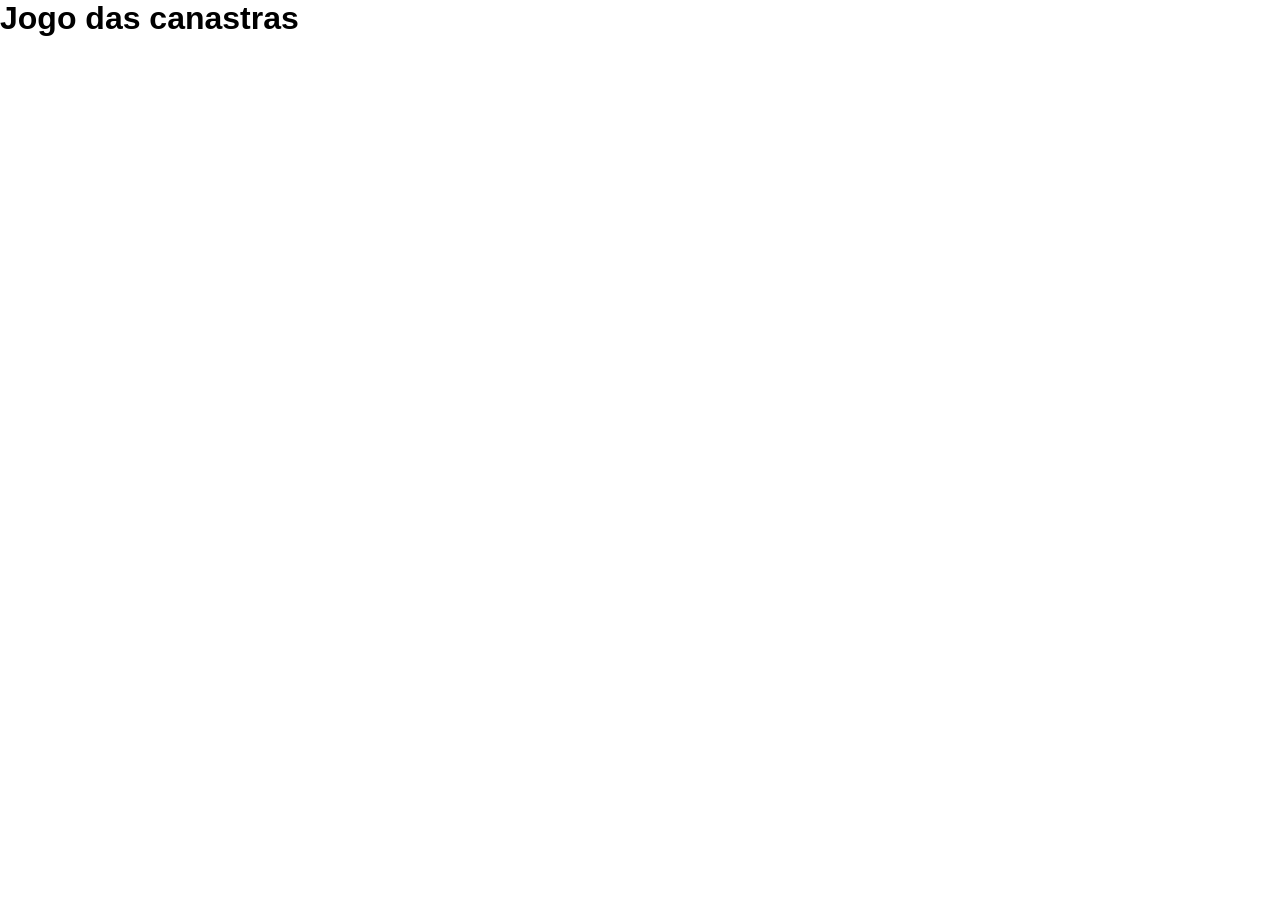
<file: Application/index.html>
﻿<!DOCTYPE html>

<html lang="en" xmlns="http://www.w3.org/1999/xhtml">
<head>
    <meta charset="utf-8" />
</head>
<body>
    <link rel="stylesheet" href="./src/css/index.css">
    <h1>Jogo das canastras</h1>
</body>
</html>
</file>
<file: Application/src/css/index.css>
﻿* {
    box-sizing: border-box;
    margin: 0;
    padding: 0;
    font-family: 'DM Sans', sans-serif;
}
</file>
